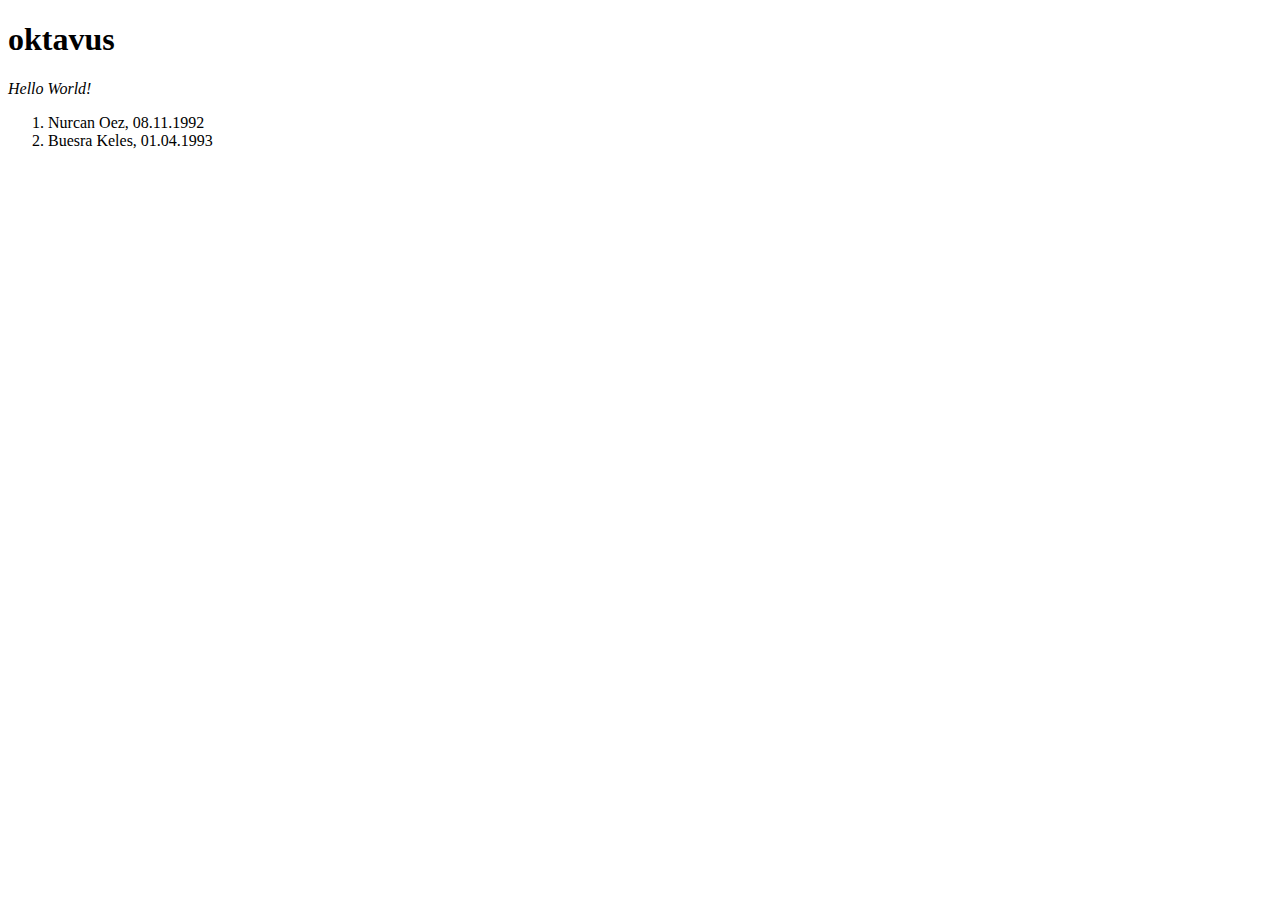
<file: Meilenstein_1/html/index.html>
<!DOCTYPE html>
<html>
<head lang="en">
    <meta charset="UTF-8">
    <title> 1223910,1233643</title>
</head>
<body>
<h1>oktavus</h1>
<p><i>Hello World</i><em>!</em></p>
<div id="Liste">
    <ol><li>Nurcan Oez, 08.11.1992</li>
        <li>Buesra Keles, 01.04.1993</li>
</div>
</body>
</html>
</file>
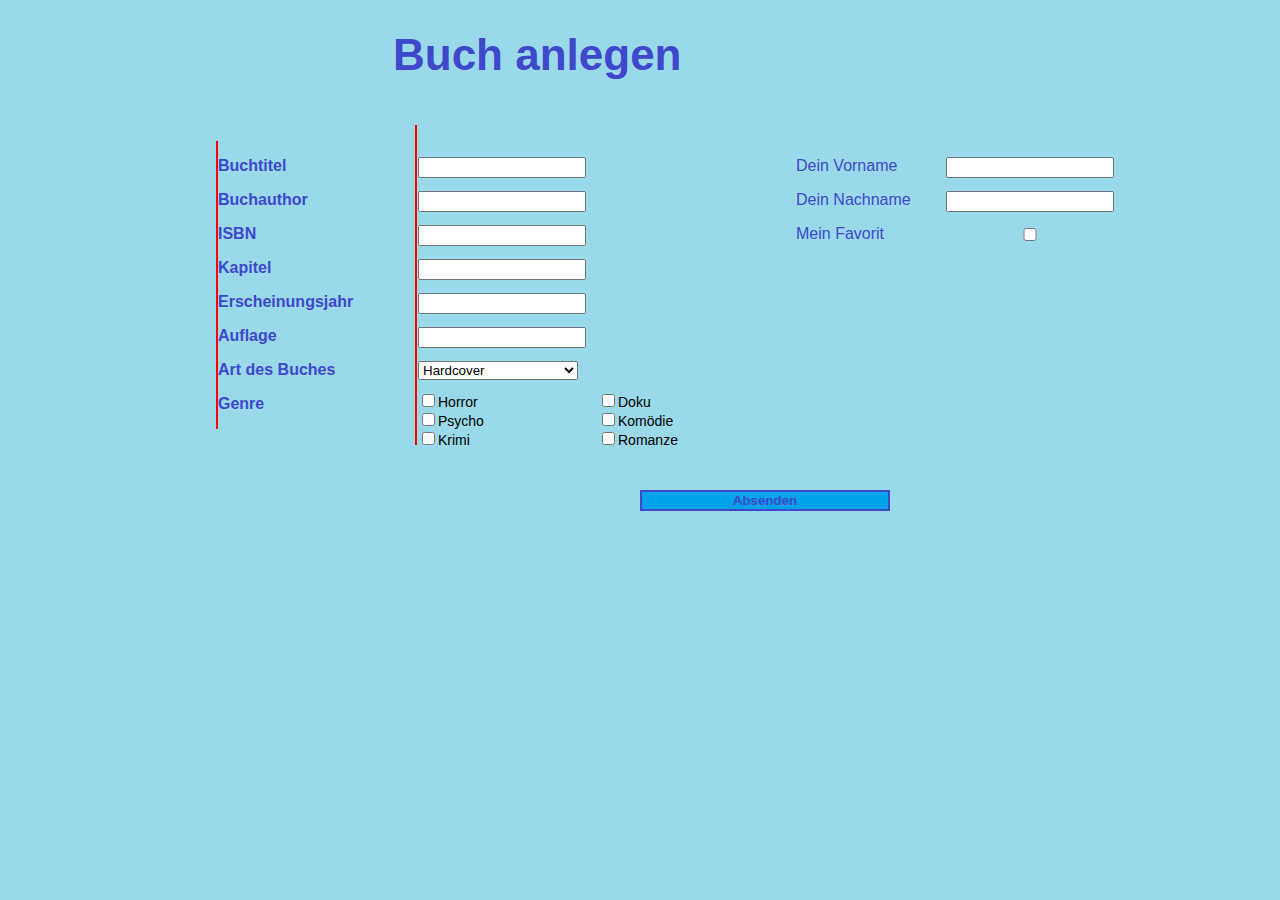
<file: Meilenstein_2/html/book_entry.html>
<!DOCTYPE html>
<html lang="de">

<head>
    <meta charset="utf-8">
    <link rel = "stylesheet" type = "text/css" href = "../css/main.css">
    <script type="text/javascript" src="../../Meilenstein_3/js/validation.js"></script>
    <title>Buch anlegen</title>
</head>

<body>
<form action="http://martinakraus.net/createBookEntry.php" method="get">

    <div class="headline">
        <h1>Buch anlegen</h1>
    </div>

    <div class="firstColumn">

        <p> Buchtitel <input class ="secondColumn" id="buchtitel" type="text" name="titel"/></p>
        <p> Buchauthor <input class ="secondColumn" id="buchauthor" type="text" name="author"/> </p>
        <p> ISBN <input class ="secondColumn" type="number" id="isbn" name="isbn"/> </p>
        <p> Kapitel <input class ="secondColumn"type="number" id="kapitel" name="kapitel"/> </p>
        <p> Erscheinungsjahr <input  class ="secondColumn" id="jahr" type="number" name="jahr"/></p>
        <p> Auflage <input class ="secondColumn" type="number" id="auflage" name="auflage"/> </p>
        <p>Art des Buches <select class= "secondColumn" name="art" >
            <option value="ebook">eBook</option>
            <option value="newspaper">Newspaper</option>
            <option value="taschenbuch" >Taschenbuch</option>
            <option value="lexikon" >Lexikon</option>
            <option value="hardcover" selected = "selected">Hardcover</option>
            <option value="paperback" >Paperback</option>
        </select> </p>
        <p>Genre
        <div class="checkboxleft">
            <input type="checkbox" name="genre" />Horror<br/>
            <input type="checkbox" name="genre" />Psycho<br/>
            <input type="checkbox" name="genre" />Krimi<br/></div>

        <div class="checkboxright">
            <input type="checkbox" name="genre" />Doku<br/>
            <input type="checkbox" name="genre" />Komödie<br/>
            <input type="checkbox" name="genre"/>Romanze</div></p>
</div>



        <div class="thirdColumn">
            <p> Dein Vorname <input class ="fourthColumn" id="vorname" type="text" name="vorname"/> </p>
            <p> Dein Nachname <input class ="fourthColumn"type="text" id="name" name="name"/> </p>
            <p> Mein Favorit <input class ="fourthColumn" type="checkbox" name="filmfavorit"/> </p>
        </div>




<div>
        <p> <input class="lastline" type="submit" value="Absenden"></p>
</div>
<div class="redLine">

</div>

</form>




</body>
</html>
</file>
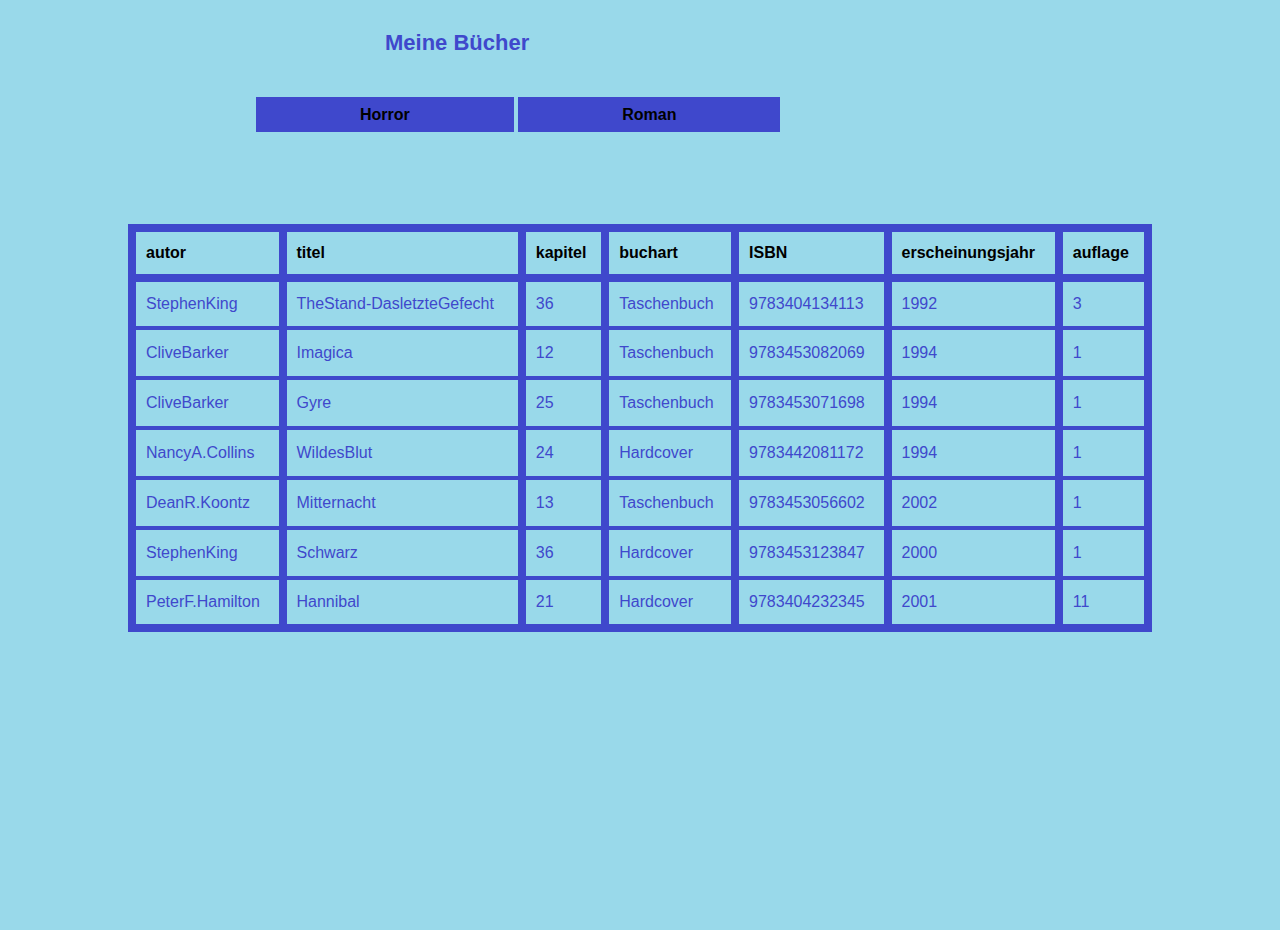
<file: Meilenstein_3/html/book.html>
<html>
<head lang="de">
    <meta charset="UTF-8">
    <title>Meine Bücher</title>

    <link rel="stylesheet" type="text/css" href="../../Meilenstein_2/css/main.css"/>
<link rel="stylesheet" type="text/css" href="../../Meilenstein_2/css/home.css"/>
<link rel="stylesheet" type="text/css" href="../css/book.css"/>
<script type="text/javascript" src="../js/books.js"></script>
<script type="text/javascript" src="../json/horror.json"></script>
<script type="text/javascript" src="../json/roman.json"></script>
    </head>

    <body onload="init()">
    <div>
 <div class="headline">
     Meine Bücher
 </div>
    <div class="box">
        <span id="horrorButton" class="buttons" onclick="LoadTable(this,horrorData.horror)"> Horror</span>
        <span id="romanButton" class="buttons" onclick="LoadTable(this,romanData.roman)">Roman</span>
    </div>
        </div>
    <div class="insertPlace">
        <table id="insert">

        </table>
    </div>
    </body>
</html>
</file>
<file: Meilenstein_2/css/main.css>
html {
    background-color: RGB(153,217,234) ;
    font-family: sans-serif;
    font-weight: bold;
}

.headline{
    font-size: 22px;
    margin: 30px;
    left:355px;
    position: relative;
    color:rgb(63,72,204);
}

.secondColumn {
    position: absolute;
    left:200px;
    width:160px;
}

.firstColumn {
    font-size: 16px;
    width: 250px;
    position: absolute;
    left: 200px;
    border-left: 2px solid red;
    margin: 1em;
    top:125px;
    color:rgb(63,72,204);

}
.checkboxleft{
    font-size:14px;
    position: absolute;
    top:250px;
    left: 200px;
    width: 80px;
    color: black;
    font-weight: normal;
}

.checkboxright{
    font-size: 14px;
    position: absolute;
    top: 250px;
    left: 380px;
    width: 80px;
    color: black;
    font-weight: normal;
}
.thirdColumn {
    font-size: 16px;
    position:absolute;
    width: 250px;
    left: 780px;
    top:125px;
    margin: 1em;
    font-weight:normal ;
    color:rgb(63,72,204);
}

.fourthColumn{
    position:absolute;
    width: 160px;
    left:150px;
}

.lastline{
    position: relative;
    width: 250px;
    text-align: center;
    top: 380px;
    right: 50%;
    left: 50%;
    border: 2px solid rgb(63,72,204);
    background-color: rgb(0,162,232);
    color: rgb(63,72,204);
    font-weight: bold;
}

.redLine{
    width: 2px;
    left: 415px;
    top: 125px;
    background-color: red;
    position: absolute;
    height: 320px;
}
</file>
<file: Meilenstein_2/css/home.css>
.headLineHome{
    font-size:22px;
    text-align:center;
    color:rgb(0,0,0);
    margin-left:auto;
    margin-right:auto;
}
.blueLetter{
    color:rgb(63,72,204);
}
.picture{
    background-color: black;
    width: 400px;
    height: 245px;
}
.middleLine{
    font-size:72px;
    text-align:center;
    color:rgb(63,72,204);
    margin-left:auto;
    margin-right:auto;
}
.borderPicture{
    border: 10px solid;
    vertical-align:middle;
}

img{
    background-color: black;
}

nav ul{
    width:12em;
    margin-left:auto;
    margin-right: auto;
}
nav li{
    list-style:none;
    text-align:center;
}
nav a{
    background-color:rgb(0,162,232);
    color:rgb(0,0,0);
    border: 10px solid rgb(63,72,204);
    padding:1em;
    font-size:18px;
    display: block;
    text-decoration:none;

}
nav a:focus,a:hover {
    background-color:rgb(63,72,204);
}
</file>
<file: Meilenstein_3/css/book.css>
body{
    height: 100%;
    margin: 0;
}

.box {
    font-size: 16px;
    margin-top: 50px;
}


#insert {
    border-collapse: collapse;
    margin-right: auto;
    margin-left: auto;
    margin-top: 100px;
    width: 80%;
    text-align: left;
    border:8px solid rgb(63,72,204);
}


table td {
    height: 50px;
    border: solid rgb(63,72,204);
    border-right-width:8px;
    border-left-width:8px;
    border-bottom-width: 4px;
    border-top-width: 4px;
    padding: 5px 10px;
    color: rgb(63,72,204);
}

.tableHeadder td{
    color: black;
    font-weight: bold;
    border:8px solid rgb(63,72,204);
}

.tableBody td:nth-child(2) {
    color: rgb(63,72,204);

}


.buttons
{
    border-collapse: collapse;
    border: 4px solid rgb(63,72,204);
    background-color: rgb(63,72,204) ;
    text-align: center;
    width: 300px;
    padding: 1.4em;
    position: relative;
    color: black;
    font-weight: bold;
    padding-left: 100px;
    padding-right: 100px;
    padding-top: 5px;
    padding-bottom: 5px;
    left: 20%;
}

.button{
	margin-top: 50px;
	margin-left: 35%;

}




.buttons:hover
{
    background: rgb(0,162,232);
    color: black;
    cursor: pointer;
}

.selected{
    background: rgb(63,72,204);
    color: black;
    border: 5px solid rgb(63,72,204);
    text-align: center;
    width: 600px;
    padding: 1.4em;
}
</file>
